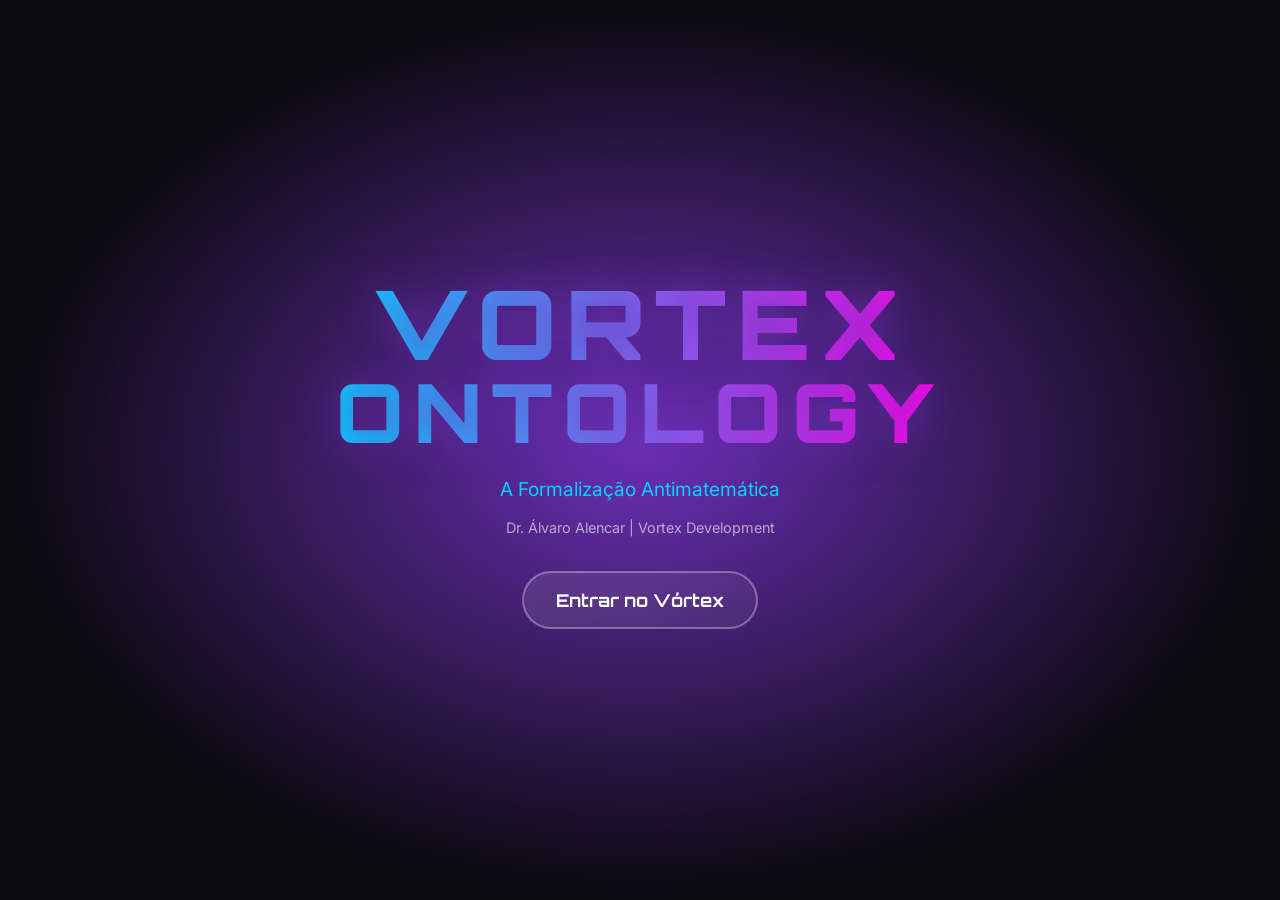
<file: docs/index.html>
<!DOCTYPE html>
<html lang="pt-BR">

<head>
    <meta charset="UTF-8">
    <meta name="viewport" content="width=device-width, initial-scale=1.0">
    <title>Vortex Ontology | A Formalização Antimatemática</title>
    <meta name="description"
        content="Uma jornada visual através da Tese da Tensão Fundamental - explorando a natureza da realidade através de simulações computacionais.">

    <!-- Google Fonts -->
    <link rel="preconnect" href="https://fonts.googleapis.com">
    <link rel="preconnect" href="https://fonts.gstatic.com" crossorigin>
    <link
        href="https://fonts.googleapis.com/css2?family=Inter:wght@300;400;600;700&family=Orbitron:wght@500;700;900&display=swap"
        rel="stylesheet">

    <link rel="stylesheet" href="styles.css">
</head>

<body>
    <!-- Landing Screen -->
    <div id="landing" class="landing active">
        <div class="cosmic-bg"></div>
        <div class="landing-content">
            <h1 class="glitch" data-text="VORTEX">VORTEX<br><span class="ontology">ONTOLOGY</span></h1>
            <p class="subtitle">A Formalização Antimatemática</p>
            <p class="author">Dr. Álvaro Alencar | Vortex Development</p>
            <button id="enterBtn" class="cta-button">Entrar no Vórtex</button>
        </div>
    </div>

    <!-- Main App -->
    <div id="app" class="app">
        <!-- Navigation -->
        <nav class="nav-sidebar">
            <div class="nav-header">
                <h2 class="nav-title">Vortex Ontology</h2>
                <button id="menuToggle" class="menu-toggle" aria-label="Toggle menu">
                    <span></span>
                    <span></span>
                    <span></span>
                </button>
            </div>

            <ul class="nav-menu">
                <li><a href="#" data-chapter="euler" class="nav-link active">
                        <span class="chapter-num">01</span>
                        <span class="chapter-name">A Lei</span>
                        <span class="chapter-subtitle">Dança de Euler</span>
                    </a></li>

                <li><a href="#" data-chapter="vida-sistema" class="nav-link">
                        <span class="chapter-num">02</span>
                        <span class="chapter-name">A Angústia</span>
                        <span class="chapter-subtitle">Vida vs Sistema</span>
                    </a></li>

                <li><a href="#" data-chapter="soma-sentidos" class="nav-link">
                        <span class="chapter-num">03</span>
                        <span class="chapter-name">A Comunidade</span>
                        <span class="chapter-subtitle">Soma dos Sentidos</span>
                    </a></li>

                <li><a href="#" data-chapter="polarizacao" class="nav-link">
                        <span class="chapter-num">04</span>
                        <span class="chapter-name">A Alquimia</span>
                        <span class="chapter-subtitle">Polarização</span>
                    </a></li>

                <li><a href="#" data-chapter="continuum" class="nav-link">
                        <span class="chapter-num">05</span>
                        <span class="chapter-name">O Espírito</span>
                        <span class="chapter-subtitle">Continuum Infinito</span>
                    </a></li>

                <li><a href="#" data-chapter="singularidade" class="nav-link">
                        <span class="chapter-num">06</span>
                        <span class="chapter-name">O Colapso</span>
                        <span class="chapter-subtitle">A Singularidade</span>
                    </a></li>
            </ul>

            <div class="nav-footer">
                <p>© 2025 Vortex Development</p>
                <p class="nav-quote">"Nós não codamos a realidade,<br>apenas a renderizamos."</p>
            </div>
        </nav>

        <!-- Fixed Sidebar Toggle (always visible) -->
        <button id="sidebarToggleFixed" class="sidebar-toggle-fixed" aria-label="Toggle sidebar"
            title="Expandir/Recolher Menu">
            <svg width="24" height="24" viewBox="0 0 24 24" fill="none" stroke="currentColor" stroke-width="2">
                <path d="M3 12h18M3 6h18M3 18h18" />
            </svg>
        </button>

        <!-- Main Content Area -->
        <main class="main-content">
            <!-- Chapter Info -->
            <div class="chapter-info">
                <div class="chapter-badge">
                    <span id="chapterNumber">01</span>
                </div>
                <div class="chapter-text">
                    <h2 id="chapterTitle">A Lei: A Dança de Euler</h2>
                    <p id="chapterDescription">A Identidade de Euler (e^(iπ) + 1 = 0). Para ir do Ser (1) ao Não-Ser
                        (-1) sem se destruir, a realidade precisa rotacionar pelo plano imaginário.</p>
                </div>
            </div>

            <!-- Canvas Container -->
            <div class="canvas-container">
                <canvas id="mainCanvas"></canvas>

                <!-- Overlay Info -->
                <div class="canvas-overlay">
                    <div class="stats">
                        <span id="fps">FPS: --</span>
                    </div>
                </div>
            </div>

            <!-- Controls Panel -->
            <div class="controls-panel">
                <div class="controls-header">
                    <h3>Controles</h3>
                    <button id="controlsToggle" class="controls-toggle">
                        <svg width="20" height="20" viewBox="0 0 20 20" fill="none">
                            <path d="M5 10L15 10" stroke="currentColor" stroke-width="2" stroke-linecap="round" />
                        </svg>
                    </button>
                </div>

                <div class="controls-content">
                    <!-- Animation Controls -->
                    <div class="control-group">
                        <label>Animação</label>
                        <div class="button-group">
                            <button id="playBtn" class="control-btn active">
                                <svg width="16" height="16" viewBox="0 0 16 16" fill="currentColor">
                                    <path d="M4 2L14 8L4 14V2Z" />
                                </svg>
                                Play
                            </button>
                            <button id="pauseBtn" class="control-btn">
                                <svg width="16" height="16" viewBox="0 0 16 16" fill="currentColor">
                                    <rect x="4" y="2" width="3" height="12" />
                                    <rect x="9" y="2" width="3" height="12" />
                                </svg>
                                Pause
                            </button>
                            <button id="resetBtn" class="control-btn">
                                <svg width="16" height="16" viewBox="0 0 16 16" fill="currentColor">
                                    <path
                                        d="M8 2a6 6 0 1 0 0 12A6 6 0 0 0 8 2zm0 1a5 5 0 0 1 0 10A5 5 0 0 1 8 3zm-1 2v4l3 2 1-1.5-2-1.5V5H7z" />
                                </svg>
                                Reset
                            </button>
                        </div>
                    </div>

                    <!-- Speed Control -->
                    <div class="control-group">
                        <label for="speedSlider">Velocidade: <span id="speedValue">1.0x</span></label>
                        <input type="range" id="speedSlider" min="0.1" max="10" step="0.1" value="1" class="slider">
                    </div>

                    <!-- Dynamic Controls (Chapter-specific) -->
                    <div id="dynamicControls"></div>

                    <!-- Utilities -->
                    <div class="control-group">
                        <div class="button-group vertical">
                            <button id="screenshotBtn" class="control-btn secondary">
                                <svg width="16" height="16" viewBox="0 0 16 16" fill="currentColor">
                                    <rect x="2" y="4" width="12" height="9" rx="1" stroke="currentColor" fill="none" />
                                    <circle cx="8" cy="8.5" r="2" />
                                </svg>
                                Capturar Imagem
                            </button>
                            <button id="fullscreenBtn" class="control-btn secondary">
                                <svg width="16" height="16" viewBox="0 0 16 16" fill="currentColor">
                                    <path
                                        d="M2 2h4v2H4v2H2V2zm8 0h4v4h-2V4h-2V2zM2 10h2v2h2v2H2v-4zm12 0v4h-4v-2h2v-2h2z" />
                                </svg>
                                Tela Cheia
                            </button>
                        </div>
                    </div>
                </div>
            </div>
        </main>
    </div>

    <!-- Scripts -->
    <script type="module" src="app.js"></script>
</body>

</html>
</file>
<file: docs/styles.css>
/* ==========================================
   DANCING PI - COSMIC GLASSMORPHISM THEME
   OPTIMIZED LAYOUT V3
   ========================================== */

/* CSS Custom Properties */
:root {
    /* Colors - Deep Space Palette */
    --color-void: #0a0a0f;
    --color-deep-space: #13131f;
    --color-dark-matter: #1a1a2e;
    --color-nebula-purple: #6b2fb5;
    --color-nebula-cyan: #00d4ff;
    --color-nebula-magenta: #ff00e5;
    --color-star-white: #ffffff;
    --color-star-glow: rgba(255, 255, 255, 0.9);

    /* Gradients */
    --gradient-cosmic: linear-gradient(135deg, #6b2fb5 0%, #1a1a2e 50%, #00d4ff 100%);
    --gradient-glass: linear-gradient(135deg, rgba(255, 255, 255, 0.1), rgba(255, 255, 255, 0.05));
    --gradient-accent: linear-gradient(90deg, var(--color-nebula-cyan), var(--color-nebula-magenta));

    /* Spacing */
    --spacing-xs: 0.5rem;
    --spacing-sm: 0.75rem;
    --spacing-md: 1rem;
    --spacing-lg: 1.5rem;
    --spacing-xl: 2rem;

    /* Typography */
    --font-primary: 'Inter', sans-serif;
    --font-display: 'Orbitron', monospace;

    /* Effects */
    --blur-glass: blur(12px);
    --shadow-glow: 0 0 20px rgba(107, 47, 181, 0.4);
    --shadow-deep: 0 8px 32px rgba(0, 0, 0, 0.5);

    /* Transitions */
    --transition-smooth: all 0.3s cubic-bezier(0.4, 0, 0.2, 1);
    --transition-bounce: all 0.4s cubic-bezier(0.68, -0.55, 0.265, 1.55);

    /* Layout */
    --sidebar-width: 320px;
    --sidebar-collapsed-width: 50px;
}

/* Reset & Base */
* {
    margin: 0;
    padding: 0;
    box-sizing: border-box;
}

body {
    font-family: var(--font-primary);
    background: var(--color-void);
    color: var(--color-star-white);
    overflow: hidden;
    line-height: 1.6;
}

/* ==========================================
   LANDING PAGE
   ========================================== */

.landing {
    position: fixed;
    top: 0;
    left: 0;
    width: 100vw;
    height: 100vh;
    display: none;
    justify-content: center;
    align-items: center;
    z-index: 1000;
    opacity: 0;
    transition: opacity 0.6s ease;
}

.landing.active {
    display: flex;
    opacity: 1;
}

.cosmic-bg {
    position: absolute;
    width: 100%;
    height: 100%;
    background: radial-gradient(ellipse at center, var(--color-nebula-purple) 0%, var(--color-void) 70%);
    animation: cosmicPulse 8s ease-in-out infinite;
}

@keyframes cosmicPulse {

    0%,
    100% {
        transform: scale(1);
        opacity: 0.3;
    }

    50% {
        transform: scale(1.1);
        opacity: 0.5;
    }
}

.landing-content {
    position: relative;
    text-align: center;
    z-index: 2;
}

.glitch {
    font-family: var(--font-display);
    font-size: clamp(2.5rem, 8vw, 6rem);
    font-weight: 900;
    background: var(--gradient-accent);
    -webkit-background-clip: text;
    background-clip: text;
    -webkit-text-fill-color: transparent;
    letter-spacing: 0.1em;
    animation: glitchAnimation 5s infinite;
    text-shadow: 0 0 40px rgba(107, 47, 181, 0.8);
    line-height: 1.1;
}

.glitch .ontology {
    display: block;
    font-size: 0.85em;
    margin-top: -0.1em;
}

@keyframes glitchAnimation {

    0%,
    90%,
    100% {
        transform: translate(0);
    }

    92% {
        transform: translate(-2px, 2px);
    }

    94% {
        transform: translate(2px, -2px);
    }

    96% {
        transform: translate(-2px, -2px);
    }

    98% {
        transform: translate(2px, 2px);
    }
}

.subtitle {
    font-size: 1.2rem;
    margin-top: var(--spacing-md);
    color: var(--color-nebula-cyan);
    opacity: 0;
    animation: fadeInUp 1s ease 0.5s forwards;
}

.author {
    font-size: 0.9rem;
    margin-top: var(--spacing-sm);
    color: rgba(255, 255, 255, 0.6);
    opacity: 0;
    animation: fadeInUp 1s ease 0.8s forwards;
}

@keyframes fadeInUp {
    from {
        opacity: 0;
        transform: translateY(20px);
    }

    to {
        opacity: 1;
        transform: translateY(0);
    }
}

.cta-button {
    margin-top: var(--spacing-xl);
    padding: var(--spacing-md) var(--spacing-xl);
    font-family: var(--font-display);
    font-size: 1.1rem;
    font-weight: 700;
    color: var(--color-star-white);
    background: var(--gradient-glass);
    border: 2px solid rgba(255, 255, 255, 0.3);
    border-radius: 50px;
    backdrop-filter: var(--blur-glass);
    cursor: pointer;
    transition: var(--transition-smooth);
    opacity: 0;
    animation: fadeInUp 1s ease 1.1s forwards;
}

.cta-button:hover {
    background: var(--gradient-accent);
    border-color: transparent;
    transform: translateY(-4px);
    box-shadow: var(--shadow-glow), var(--shadow-deep);
}

/* ==========================================
   APP LAYOUT
   ========================================== */

.app {
    display: none;
    height: 100vh;
    overflow: hidden;
}

.app.active {
    display: flex;
}

/* Navigation Sidebar */
.nav-sidebar {
    width: var(--sidebar-width);
    background: rgba(26, 26, 46, 0.6);
    backdrop-filter: var(--blur-glass);
    border-right: 1px solid rgba(255, 255, 255, 0.1);
    display: flex;
    flex-direction: column;
    overflow-y: auto;
    position: relative;
    height: 100vh;
    flex-shrink: 0;
    transition: all 0.3s ease;
}

.nav-sidebar.collapsed {
    width: var(--sidebar-collapsed-width);
}

.nav-sidebar.collapsed .nav-menu,
.nav-sidebar.collapsed .nav-footer,
.nav-sidebar.collapsed .nav-title {
    opacity: 0;
    pointer-events: none;
}

.nav-header {
    padding: var(--spacing-md);
    border-bottom: 1px solid rgba(255, 255, 255, 0.1);
    display: flex;
    justify-content: space-between;
    align-items: center;
    flex-shrink: 0;
}

.nav-title {
    font-family: var(--font-display);
    font-size: 1.5rem;
    background: var(--gradient-accent);
    -webkit-background-clip: text;
    background-clip: text;
    -webkit-text-fill-color: transparent;
    transition: opacity 0.3s ease;
}

.menu-toggle {
    display: flex;
    flex-direction: column;
    gap: 4px;
    background: rgba(255, 255, 255, 0.1);
    border: none;
    cursor: pointer;
    padding: 0.5rem;
    border-radius: 6px;
    transition: var(--transition-smooth);
}

.menu-toggle:hover {
    background: rgba(107, 47, 181, 0.3);
}

.menu-toggle span {
    width: 20px;
    height: 2px;
    background: var(--color-star-white);
    transition: var(--transition-smooth);
}

.nav-menu {
    flex: 1;
    list-style: none;
    padding: var(--spacing-sm);
    overflow-y: auto;
}

.nav-link {
    display: flex;
    flex-direction: column;
    padding: var(--spacing-sm);
    margin-bottom: var(--spacing-xs);
    text-decoration: none;
    color: rgba(255, 255, 255, 0.7);
    background: rgba(255, 255, 255, 0.02);
    border: 1px solid transparent;
    border-radius: 10px;
    transition: var(--transition-smooth);
    position: relative;
    overflow: hidden;
}

.nav-link::before {
    content: '';
    position: absolute;
    top: 0;
    left: 0;
    width: 3px;
    height: 100%;
    background: var(--gradient-accent);
    transform: scaleY(0);
    transition: var(--transition-smooth);
}

.nav-link:hover,
.nav-link.active {
    background: rgba(107, 47, 181, 0.15);
    border-color: rgba(107, 47, 181, 0.4);
    color: var(--color-star-white);
}

.nav-link:hover::before,
.nav-link.active::before {
    transform: scaleY(1);
}

.chapter-num {
    font-family: var(--font-display);
    font-size: 0.7rem;
    color: var(--color-nebula-cyan);
    margin-bottom: 0.2rem;
}

.chapter-name {
    font-size: 1rem;
    font-weight: 600;
    margin-bottom: 0.1rem;
}

.chapter-subtitle {
    font-size: 0.8rem;
    opacity: 0.7;
}

.nav-footer {
    padding: var(--spacing-md);
    border-top: 1px solid rgba(255, 255, 255, 0.1);
    text-align: center;
    font-size: 0.8rem;
    color: rgba(255, 255, 255, 0.5);
    flex-shrink: 0;
}

.nav-quote {
    margin-top: var(--spacing-sm);
    font-style: italic;
    font-size: 0.7rem;
}

/* Main Content */
.main-content {
    flex: 1;
    display: grid;
    grid-template-rows: auto 1fr auto;
    gap: var(--spacing-sm);
    padding: var(--spacing-sm);
    height: 100vh;
    overflow: hidden;
}

/* Chapter Info */
.chapter-info {
    display: flex;
    align-items: center;
    gap: var(--spacing-sm);
    padding: var(--spacing-sm) var(--spacing-md);
    background: var(--gradient-glass);
    backdrop-filter: var(--blur-glass);
    border: 1px solid rgba(255, 255, 255, 0.1);
    border-radius: 12px;
}

.chapter-badge {
    width: 45px;
    height: 45px;
    display: flex;
    align-items: center;
    justify-content: center;
    background: var(--gradient-accent);
    border-radius: 10px;
    font-family: var(--font-display);
    font-size: 1.2rem;
    font-weight: 700;
    box-shadow: var(--shadow-glow);
    flex-shrink: 0;
}

.chapter-text h2 {
    font-size: 1.3rem;
    margin-bottom: 0.2rem;
    color: var(--color-star-white);
    line-height: 1.2;
}

.chapter-text p {
    color: rgba(255, 255, 255, 0.7);
    line-height: 1.3;
    font-size: 0.85rem;
}

/* Canvas Container */
.canvas-container {
    position: relative;
    background: rgba(10, 10, 15, 0.8);
    border: 1px solid rgba(255, 255, 255, 0.1);
    border-radius: 12px;
    overflow: hidden;
    min-height: 0;
}

#mainCanvas {
    width: 100%;
    height: 100%;
    display: block;
}

.canvas-overlay {
    position: absolute;
    top: 0;
    left: 0;
    right: 0;
    padding: var(--spacing-sm);
    display: flex;
    justify-content: space-between;
    pointer-events: none;
}

.stats {
    background: rgba(0, 0, 0, 0.5);
    backdrop-filter: blur(8px);
    padding: 0.4rem 0.8rem;
    border-radius: 6px;
    font-family: monospace;
    font-size: 0.8rem;
    color: var(--color-nebula-cyan);
}

/* Controls Panel */
.controls-panel {
    background: var(--gradient-glass);
    backdrop-filter: var(--blur-glass);
    border: 1px solid rgba(255, 255, 255, 0.1);
    border-radius: 12px;
    overflow: hidden;
    display: flex;
    flex-direction: column;
}

.controls-header {
    display: flex;
    justify-content: space-between;
    align-items: center;
    padding: var(--spacing-sm) var(--spacing-md);
    border-bottom: 1px solid rgba(255, 255, 255, 0.1);
    flex-shrink: 0;
}

.controls-header h3 {
    font-size: 1rem;
    font-weight: 600;
}

.controls-toggle {
    background: none;
    border: none;
    color: var(--color-star-white);
    cursor: pointer;
    padding: 0.4rem;
    transition: var(--transition-smooth);
}

.controls-toggle:hover {
    transform: rotate(180deg);
}

.controls-content {
    padding: var(--spacing-sm);
    display: grid;
    grid-template-columns: repeat(auto-fit, minmax(200px, 1fr));
    gap: var(--spacing-sm);
    max-height: 120px;
    overflow-y: auto;
}

.control-group {
    display: flex;
    flex-direction: column;
    gap: 0.3rem;
}

.control-group label {
    font-size: 0.85rem;
    font-weight: 500;
    color: rgba(255, 255, 255, 0.9);
}

.button-group {
    display: flex;
    gap: 0.3rem;
}

.button-group.vertical {
    flex-direction: column;
}

.control-btn {
    flex: 1;
    display: flex;
    align-items: center;
    justify-content: center;
    gap: 0.4rem;
    padding: 0.6rem 0.8rem;
    background: rgba(255, 255, 255, 0.05);
    border: 1px solid rgba(255, 255, 255, 0.2);
    border-radius: 8px;
    color: var(--color-star-white);
    font-size: 0.85rem;
    font-weight: 500;
    cursor: pointer;
    transition: var(--transition-smooth);
}

.control-btn:hover {
    background: rgba(107, 47, 181, 0.3);
    border-color: var(--color-nebula-purple);
    transform: translateY(-1px);
}

.control-btn.active {
    background: var(--gradient-accent);
    border-color: transparent;
}

.control-btn.secondary {
    background: rgba(255, 255, 255, 0.02);
}

.control-btn svg {
    width: 14px;
    height: 14px;
}

/* Slider */
.slider {
    width: 100%;
    height: 5px;
    border-radius: 3px;
    background: rgba(255, 255, 255, 0.1);
    outline: none;
    appearance: none;
    -webkit-appearance: none;
}

.slider::-webkit-slider-thumb {
    -webkit-appearance: none;
    width: 16px;
    height: 16px;
    border-radius: 50%;
    background: var(--gradient-accent);
    cursor: pointer;
    box-shadow: 0 0 10px rgba(107, 47, 181, 0.5);
    transition: var(--transition-smooth);
}

.slider::-webkit-slider-thumb:hover {
    transform: scale(1.2);
}

.slider::-moz-range-thumb {
    width: 16px;
    height: 16px;
    border-radius: 50%;
    background: var(--gradient-accent);
    cursor: pointer;
    border: none;
    box-shadow: 0 0 10px rgba(107, 47, 181, 0.5);
}

/* ==========================================
   RESPONSIVE DESIGN
   ========================================== */

@media (max-width: 1024px) {
    :root {
        --sidebar-width: 280px;
    }

    .controls-content {
        grid-template-columns: 1fr;
    }
}

@media (max-width: 768px) {
    :root {
        --spacing-sm: 0.5rem;
        --spacing-md: 0.75rem;
    }

    .chapter-info {
        flex-direction: column;
        text-align: center;
        padding: var(--spacing-sm);
    }

    .chapter-badge {
        width: 40px;
        height: 40px;
        font-size: 1.1rem;
    }

    .chapter-text h2 {
        font-size: 1.1rem;
    }

    .chapter-text p {
        font-size: 0.8rem;
        display: -webkit-box;
        line-clamp: 2;
        -webkit-line-clamp: 2;
        -webkit-box-orient: vertical;
        overflow: hidden;
    }

    .control-btn svg {
        display: none;
    }

    .control-btn {
        padding: 0.5rem;
        font-size: 0.8rem;
    }
}

@media (max-width: 480px) {
    .glitch {
        font-size: 2rem;
    }

    .subtitle {
        font-size: 1rem;
    }
}

/* ==========================================
   UTILITY CLASSES
   ========================================== */

.hidden {
    display: none !important;
}

.fade-in {
    animation: fadeIn 0.5s ease;
}

@keyframes fadeIn {
    from {
        opacity: 0;
    }

    to {
        opacity: 1;
    }
}
</file>
